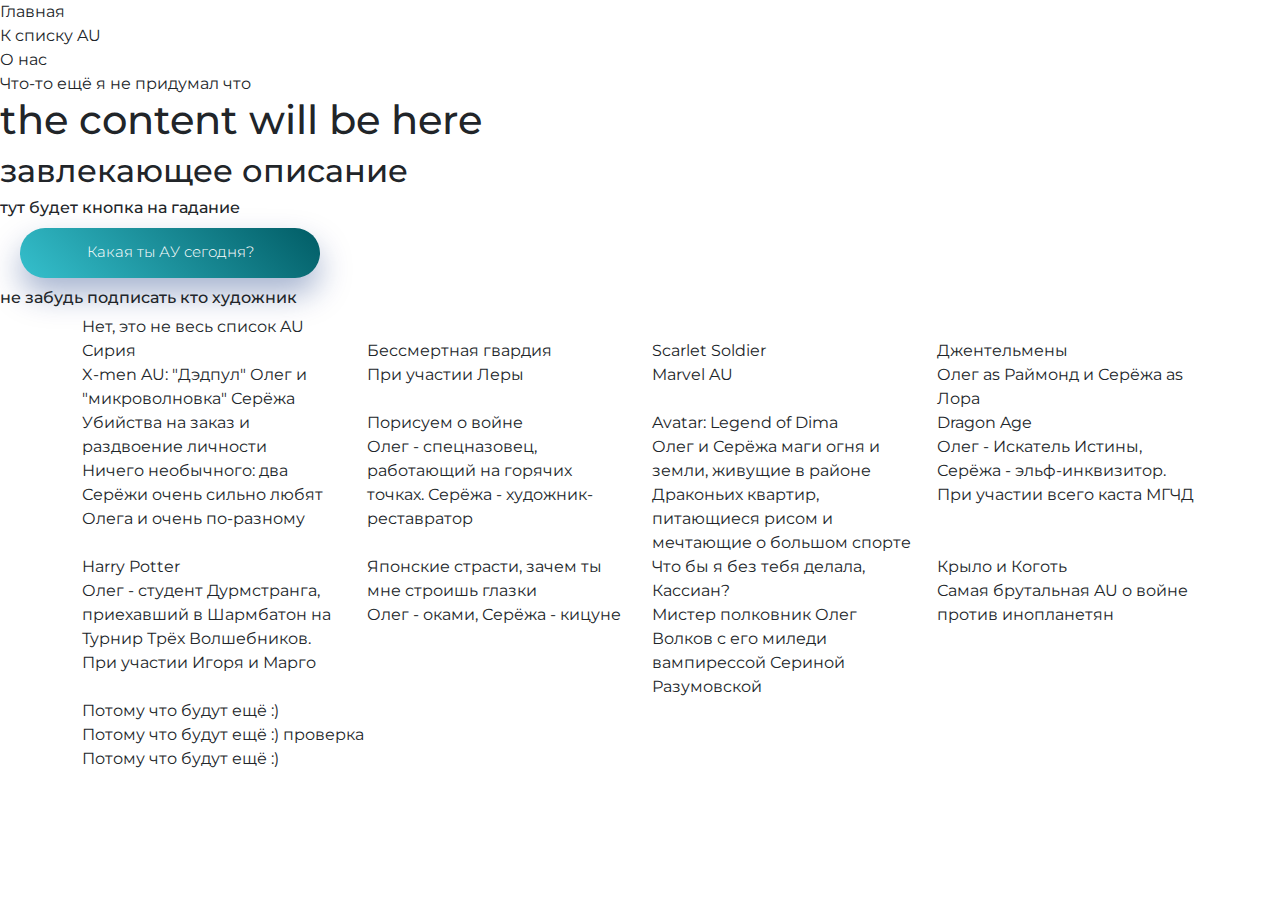
<file: src/index.html>
<!DOCTYPE html>
<html lang="en">
<head>
    <meta charset="UTF-8">
    <meta http-equiv="X-UA-Compatible" content="IE=edge">
    <meta name="viewport" content="width=device-width, initial-scale=1.0">
    <link rel="icon" href="icons/favicon.ico" type="image/x-icon">
    <link rel="preconnect" href="https://fonts.googleapis.com">
    <link rel="preconnect" href="https://fonts.gstatic.com" crossorigin>
    <link href="https://fonts.googleapis.com/css2?family=Roboto:wght@300;400;700&display=swap" rel="stylesheet">
    <link rel="preconnect" href="https://fonts.googleapis.com">
    <link rel="preconnect" href="https://fonts.gstatic.com" crossorigin>
    <link href="https://fonts.googleapis.com/css2?family=Open+Sans+Condensed:ital,wght@0,300;0,700;1,300&display=swap" rel="stylesheet">
    <link rel="preconnect" href="https://fonts.googleapis.com">
    <link rel="preconnect" href="https://fonts.gstatic.com" crossorigin>
    <link href="https://fonts.googleapis.com/css2?family=Arimo:wght@400;500;600;700&family=Open+Sans+Condensed:ital,wght@0,300;0,700;1,300&display=swap" rel="stylesheet">
    <link rel="preconnect" href="https://fonts.googleapis.com">
    <link rel="preconnect" href="https://fonts.gstatic.com" crossorigin>
    <link href="https://fonts.googleapis.com/css2?family=Arimo:wght@400;500;600;700&family=Montserrat:wght@100;300;400;700&family=Open+Sans+Condensed:ital,wght@0,300;0,700;1,300&display=swap" rel="stylesheet">
    <link rel="stylesheet" href="css/bootstrap-reboot.min.css">
    <link rel="stylesheet" href="css/bootstrap-grid.min.css">
    <link rel="stylesheet" href="css/style.min.css">

    <title>Сероволк</title>
    <header>
        <nav>
            <li class="menu">Главная</li>
            <li class="menu">К списку AU</li>
            <li class="menu">О нас</li>
            <li class="menu">Что-то ещё я не придумал что</li>
            
        </nav>
    <h1>the content will be here</h1>
    <h2>завлекающее описание</h2>
    <h6>тут будет кнопка на гадание</h6>
    <button class="select_AU">Какая ты АУ сегодня?</button>
    <h6>не забудь подписать кто художник</h6>
    </header>

    <section class="all_au">
        <div class="container">
            <div class="title">Нет, это не весь список AU</div>
        <div class="row">
            <div class="col-md-3">
                <div class="AU_item">
                    <div class="AU_item_title">Сирия</div>
                    <div class="AU_item_subtitle">X-men AU: "Дэдпул" Олег и "микроволновка" Серёжа</div>
                    <div class="AU_item_plus"></div>
                </div>
            </div>
            <div class="col-md-3">
                <div class="AU_item">
                    <div class="AU_item_title">Бессмертная гвардия</div>
                    <div class="AU_item_subtitle">При участии Леры</div>
                    <div class="AU_item_plus"></div>
                </div>
            </div>
            <div class="col-md-3">
                <div class="AU_item">
                    <div class="AU_item_title">Scarlet Soldier</div>
                    <div class="AU_item_subtitle">Marvel AU</div>
                    <div class="AU_item_plus"></div>
                </div>
            </div>
            <div class="col-md-3">
                <div class="AU_item">
                    <div class="AU_item_title">Джентельмены</div>
                    <div class="AU_item_subtitle">Олег as Раймонд и Серёжа as Лора</div>
                    <div class="AU_item_plus"></div>
                </div>
            </div>
            <div class="col-md-3">
                <div class="AU_item">
                    <div class="AU_item_title">Убийства на заказ и раздвоение личности</div>
                    <div class="AU_item_subtitle">Ничего необычного: два Серёжи очень сильно любят Олега и очень по-разному</div>
                    <div class="AU_item_plus"></div>
                </div>
            </div>
            <div class="col-md-3">
                <div class="AU_item">
                    <div class="AU_item_title">Порисуем о войне</div>
                    <div class="AU_item_subtitle">Олег - спецназовец, работающий на горячих точках. Серёжа - художник-реставратор</div>
                    <div class="AU_item_plus"></div>
                </div>
            </div>
            <div class="col-md-3">
                <div class="AU_item">
                    <div class="AU_item_title">Avatar: Legend of Dima</div>
                    <div class="AU_item_subtitle">Олег и Серёжа маги огня и земли, живущие в районе Драконьих квартир, питающиеся рисом и мечтающие о большом спорте</div>
                    <div class="AU_item_plus"></div>
                </div>
            </div>
            <div class="col-md-3">
                <div class="AU_item">
                    <div class="AU_item_title">Dragon Age</div>
                    <div class="AU_item_subtitle">Олег - Искатель Истины, Серёжа - эльф-инквизитор. При участии всего каста МГЧД</div>
                    <div class="AU_item_plus"></div>
                </div>
            </div>
            <div class="col-md-3">
                <div class="AU_item">
                    <div class="AU_item_title">Harry Potter</div>
                    <div class="AU_item_subtitle">Олег - студент Дурмстранга, приехавший в Шармбатон на Турнир Трёх Волшебников. При участии Игоря и Марго</div>
                    <div class="AU_item_plus"></div>
                </div>
            </div>
            <div class="col-md-3">
                <div class="AU_item">
                    <div class="AU_item_title">Японские страсти, зачем ты мне строишь глазки</div>
                    <div class="AU_item_subtitle">Олег - оками, Серёжа - кицуне</div>
                    <div class="AU_item_plus"></div>
                </div>
            </div>
            <div class="col-md-3">
                <div class="AU_item">
                    <div class="AU_item_title">Что бы я без тебя делала, Кассиан?</div>
                    <div class="AU_item_subtitle">Мистер полковник Олег Волков с его миледи вампирессой Сериной Разумовской</div>
                    <div class="AU_item_plus"></div>
                </div>
            </div>
            <div class="col-md-3">
                <div class="AU_item">
                    <div class="AU_item_title">Крыло и Коготь</div>
                    <div class="AU_item_subtitle">Самая брутальная AU о войне против инопланетян</div>
                    <div class="AU_item_plus"></div>
                </div>
            </div>
        </div>
        <div class="subtitle">Потому что будут ещё :)</div>
        <div class="subtitle">Потому что будут ещё :) проверка</div>
        <div class="subtitle">Потому что будут ещё :)</div>
        </div>
    </section>
    
    <section class="about_us">

    </section>
<!--     <section class="main">
        <h1>Здесь будут лежать все наши ау</h1>
        <button class="first_button" id="ass">нажми сюда чтобы узнать что ты жопа</button>
    </section> -->
    
</head>
<body>
    <script src="js/button.js"></script>
</body>
</html>
</file>
<file: src/css/style.min.css>
*{font-family:'Montserrat', sans-serif}.select_AU{text-decoration:none;display:block;padding:12px 40px;margin:10px 20px;border-radius:40px;width:300px;height:50px;background-image:linear-gradient(45deg, #5EC4CD 0%, #35C0CD 50%, #015C65 100%);background-position:100% 0;background-size:200% 200%;border:1px;font-family:'Montserrat', sans-serif;font-size:15px;font-weight:300;color:white;-webkit-box-shadow:0 16px 32px 0 rgba(0,40,120,0.35);box-shadow:0 16px 32px 0 rgba(0,40,120,0.35);-webkit-transition:.5s;transition:.5s}.select_AU:hover{-webkit-box-shadow:0 0 0 0 rgba(0,40,120,0);box-shadow:0 0 0 0 rgba(0,40,120,0);background-position:0 0}
/*# sourceMappingURL=style.min.css.map */
</file>
